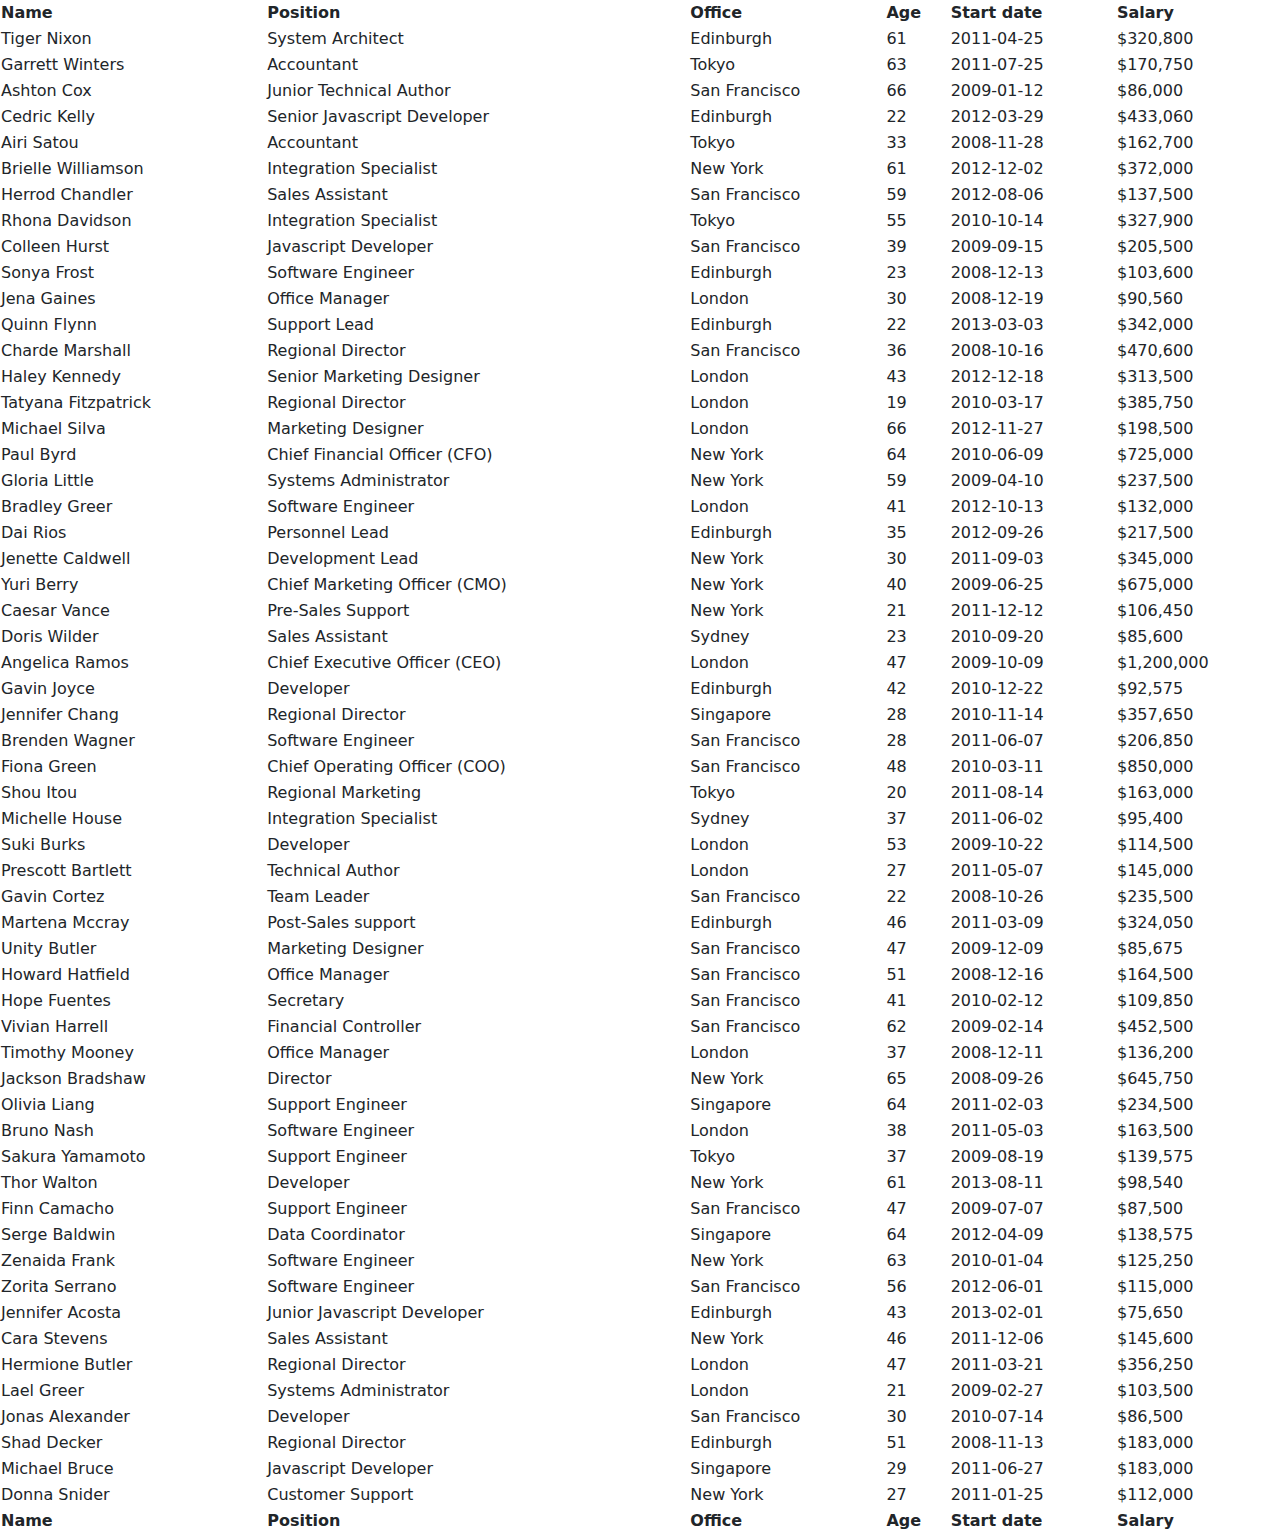
<file: test.html>
<!DOCTYPE html>
<html>
<head>
	<meta charset="utf-8">
	<meta name="viewport" content="width=device-width, initial-scale=1">
	<title></title>
	 <link rel="stylesheet" type="text/css" href="https://cdn.datatables.net/1.13.5/css/dataTables.bootstrap5.min.css">
	 <link rel="stylesheet" type="text/css" href="https://cdnjs.cloudflare.com/ajax/libs/twitter-bootstrap/5.3.0/css/bootstrap.min.css">

</head>
<body>
 <table id="example" class="display" style="width:100%">
        <thead>
            <tr>
                <th>Name</th>
                <th>Position</th>
                <th>Office</th>
                <th>Age</th>
                <th>Start date</th>
                <th>Salary</th>
            </tr>
        </thead>
        <tbody>
            <tr>
                <td>Tiger Nixon</td>
                <td>System Architect</td>
                <td>Edinburgh</td>
                <td>61</td>
                <td>2011-04-25</td>
                <td>$320,800</td>
            </tr>
            <tr>
                <td>Garrett Winters</td>
                <td>Accountant</td>
                <td>Tokyo</td>
                <td>63</td>
                <td>2011-07-25</td>
                <td>$170,750</td>
            </tr>
            <tr>
                <td>Ashton Cox</td>
                <td>Junior Technical Author</td>
                <td>San Francisco</td>
                <td>66</td>
                <td>2009-01-12</td>
                <td>$86,000</td>
            </tr>
            <tr>
                <td>Cedric Kelly</td>
                <td>Senior Javascript Developer</td>
                <td>Edinburgh</td>
                <td>22</td>
                <td>2012-03-29</td>
                <td>$433,060</td>
            </tr>
            <tr>
                <td>Airi Satou</td>
                <td>Accountant</td>
                <td>Tokyo</td>
                <td>33</td>
                <td>2008-11-28</td>
                <td>$162,700</td>
            </tr>
            <tr>
                <td>Brielle Williamson</td>
                <td>Integration Specialist</td>
                <td>New York</td>
                <td>61</td>
                <td>2012-12-02</td>
                <td>$372,000</td>
            </tr>
            <tr>
                <td>Herrod Chandler</td>
                <td>Sales Assistant</td>
                <td>San Francisco</td>
                <td>59</td>
                <td>2012-08-06</td>
                <td>$137,500</td>
            </tr>
            <tr>
                <td>Rhona Davidson</td>
                <td>Integration Specialist</td>
                <td>Tokyo</td>
                <td>55</td>
                <td>2010-10-14</td>
                <td>$327,900</td>
            </tr>
            <tr>
                <td>Colleen Hurst</td>
                <td>Javascript Developer</td>
                <td>San Francisco</td>
                <td>39</td>
                <td>2009-09-15</td>
                <td>$205,500</td>
            </tr>
            <tr>
                <td>Sonya Frost</td>
                <td>Software Engineer</td>
                <td>Edinburgh</td>
                <td>23</td>
                <td>2008-12-13</td>
                <td>$103,600</td>
            </tr>
            <tr>
                <td>Jena Gaines</td>
                <td>Office Manager</td>
                <td>London</td>
                <td>30</td>
                <td>2008-12-19</td>
                <td>$90,560</td>
            </tr>
            <tr>
                <td>Quinn Flynn</td>
                <td>Support Lead</td>
                <td>Edinburgh</td>
                <td>22</td>
                <td>2013-03-03</td>
                <td>$342,000</td>
            </tr>
            <tr>
                <td>Charde Marshall</td>
                <td>Regional Director</td>
                <td>San Francisco</td>
                <td>36</td>
                <td>2008-10-16</td>
                <td>$470,600</td>
            </tr>
            <tr>
                <td>Haley Kennedy</td>
                <td>Senior Marketing Designer</td>
                <td>London</td>
                <td>43</td>
                <td>2012-12-18</td>
                <td>$313,500</td>
            </tr>
            <tr>
                <td>Tatyana Fitzpatrick</td>
                <td>Regional Director</td>
                <td>London</td>
                <td>19</td>
                <td>2010-03-17</td>
                <td>$385,750</td>
            </tr>
            <tr>
                <td>Michael Silva</td>
                <td>Marketing Designer</td>
                <td>London</td>
                <td>66</td>
                <td>2012-11-27</td>
                <td>$198,500</td>
            </tr>
            <tr>
                <td>Paul Byrd</td>
                <td>Chief Financial Officer (CFO)</td>
                <td>New York</td>
                <td>64</td>
                <td>2010-06-09</td>
                <td>$725,000</td>
            </tr>
            <tr>
                <td>Gloria Little</td>
                <td>Systems Administrator</td>
                <td>New York</td>
                <td>59</td>
                <td>2009-04-10</td>
                <td>$237,500</td>
            </tr>
            <tr>
                <td>Bradley Greer</td>
                <td>Software Engineer</td>
                <td>London</td>
                <td>41</td>
                <td>2012-10-13</td>
                <td>$132,000</td>
            </tr>
            <tr>
                <td>Dai Rios</td>
                <td>Personnel Lead</td>
                <td>Edinburgh</td>
                <td>35</td>
                <td>2012-09-26</td>
                <td>$217,500</td>
            </tr>
            <tr>
                <td>Jenette Caldwell</td>
                <td>Development Lead</td>
                <td>New York</td>
                <td>30</td>
                <td>2011-09-03</td>
                <td>$345,000</td>
            </tr>
            <tr>
                <td>Yuri Berry</td>
                <td>Chief Marketing Officer (CMO)</td>
                <td>New York</td>
                <td>40</td>
                <td>2009-06-25</td>
                <td>$675,000</td>
            </tr>
            <tr>
                <td>Caesar Vance</td>
                <td>Pre-Sales Support</td>
                <td>New York</td>
                <td>21</td>
                <td>2011-12-12</td>
                <td>$106,450</td>
            </tr>
            <tr>
                <td>Doris Wilder</td>
                <td>Sales Assistant</td>
                <td>Sydney</td>
                <td>23</td>
                <td>2010-09-20</td>
                <td>$85,600</td>
            </tr>
            <tr>
                <td>Angelica Ramos</td>
                <td>Chief Executive Officer (CEO)</td>
                <td>London</td>
                <td>47</td>
                <td>2009-10-09</td>
                <td>$1,200,000</td>
            </tr>
            <tr>
                <td>Gavin Joyce</td>
                <td>Developer</td>
                <td>Edinburgh</td>
                <td>42</td>
                <td>2010-12-22</td>
                <td>$92,575</td>
            </tr>
            <tr>
                <td>Jennifer Chang</td>
                <td>Regional Director</td>
                <td>Singapore</td>
                <td>28</td>
                <td>2010-11-14</td>
                <td>$357,650</td>
            </tr>
            <tr>
                <td>Brenden Wagner</td>
                <td>Software Engineer</td>
                <td>San Francisco</td>
                <td>28</td>
                <td>2011-06-07</td>
                <td>$206,850</td>
            </tr>
            <tr>
                <td>Fiona Green</td>
                <td>Chief Operating Officer (COO)</td>
                <td>San Francisco</td>
                <td>48</td>
                <td>2010-03-11</td>
                <td>$850,000</td>
            </tr>
            <tr>
                <td>Shou Itou</td>
                <td>Regional Marketing</td>
                <td>Tokyo</td>
                <td>20</td>
                <td>2011-08-14</td>
                <td>$163,000</td>
            </tr>
            <tr>
                <td>Michelle House</td>
                <td>Integration Specialist</td>
                <td>Sydney</td>
                <td>37</td>
                <td>2011-06-02</td>
                <td>$95,400</td>
            </tr>
            <tr>
                <td>Suki Burks</td>
                <td>Developer</td>
                <td>London</td>
                <td>53</td>
                <td>2009-10-22</td>
                <td>$114,500</td>
            </tr>
            <tr>
                <td>Prescott Bartlett</td>
                <td>Technical Author</td>
                <td>London</td>
                <td>27</td>
                <td>2011-05-07</td>
                <td>$145,000</td>
            </tr>
            <tr>
                <td>Gavin Cortez</td>
                <td>Team Leader</td>
                <td>San Francisco</td>
                <td>22</td>
                <td>2008-10-26</td>
                <td>$235,500</td>
            </tr>
            <tr>
                <td>Martena Mccray</td>
                <td>Post-Sales support</td>
                <td>Edinburgh</td>
                <td>46</td>
                <td>2011-03-09</td>
                <td>$324,050</td>
            </tr>
            <tr>
                <td>Unity Butler</td>
                <td>Marketing Designer</td>
                <td>San Francisco</td>
                <td>47</td>
                <td>2009-12-09</td>
                <td>$85,675</td>
            </tr>
            <tr>
                <td>Howard Hatfield</td>
                <td>Office Manager</td>
                <td>San Francisco</td>
                <td>51</td>
                <td>2008-12-16</td>
                <td>$164,500</td>
            </tr>
            <tr>
                <td>Hope Fuentes</td>
                <td>Secretary</td>
                <td>San Francisco</td>
                <td>41</td>
                <td>2010-02-12</td>
                <td>$109,850</td>
            </tr>
            <tr>
                <td>Vivian Harrell</td>
                <td>Financial Controller</td>
                <td>San Francisco</td>
                <td>62</td>
                <td>2009-02-14</td>
                <td>$452,500</td>
            </tr>
            <tr>
                <td>Timothy Mooney</td>
                <td>Office Manager</td>
                <td>London</td>
                <td>37</td>
                <td>2008-12-11</td>
                <td>$136,200</td>
            </tr>
            <tr>
                <td>Jackson Bradshaw</td>
                <td>Director</td>
                <td>New York</td>
                <td>65</td>
                <td>2008-09-26</td>
                <td>$645,750</td>
            </tr>
            <tr>
                <td>Olivia Liang</td>
                <td>Support Engineer</td>
                <td>Singapore</td>
                <td>64</td>
                <td>2011-02-03</td>
                <td>$234,500</td>
            </tr>
            <tr>
                <td>Bruno Nash</td>
                <td>Software Engineer</td>
                <td>London</td>
                <td>38</td>
                <td>2011-05-03</td>
                <td>$163,500</td>
            </tr>
            <tr>
                <td>Sakura Yamamoto</td>
                <td>Support Engineer</td>
                <td>Tokyo</td>
                <td>37</td>
                <td>2009-08-19</td>
                <td>$139,575</td>
            </tr>
            <tr>
                <td>Thor Walton</td>
                <td>Developer</td>
                <td>New York</td>
                <td>61</td>
                <td>2013-08-11</td>
                <td>$98,540</td>
            </tr>
            <tr>
                <td>Finn Camacho</td>
                <td>Support Engineer</td>
                <td>San Francisco</td>
                <td>47</td>
                <td>2009-07-07</td>
                <td>$87,500</td>
            </tr>
            <tr>
                <td>Serge Baldwin</td>
                <td>Data Coordinator</td>
                <td>Singapore</td>
                <td>64</td>
                <td>2012-04-09</td>
                <td>$138,575</td>
            </tr>
            <tr>
                <td>Zenaida Frank</td>
                <td>Software Engineer</td>
                <td>New York</td>
                <td>63</td>
                <td>2010-01-04</td>
                <td>$125,250</td>
            </tr>
            <tr>
                <td>Zorita Serrano</td>
                <td>Software Engineer</td>
                <td>San Francisco</td>
                <td>56</td>
                <td>2012-06-01</td>
                <td>$115,000</td>
            </tr>
            <tr>
                <td>Jennifer Acosta</td>
                <td>Junior Javascript Developer</td>
                <td>Edinburgh</td>
                <td>43</td>
                <td>2013-02-01</td>
                <td>$75,650</td>
            </tr>
            <tr>
                <td>Cara Stevens</td>
                <td>Sales Assistant</td>
                <td>New York</td>
                <td>46</td>
                <td>2011-12-06</td>
                <td>$145,600</td>
            </tr>
            <tr>
                <td>Hermione Butler</td>
                <td>Regional Director</td>
                <td>London</td>
                <td>47</td>
                <td>2011-03-21</td>
                <td>$356,250</td>
            </tr>
            <tr>
                <td>Lael Greer</td>
                <td>Systems Administrator</td>
                <td>London</td>
                <td>21</td>
                <td>2009-02-27</td>
                <td>$103,500</td>
            </tr>
            <tr>
                <td>Jonas Alexander</td>
                <td>Developer</td>
                <td>San Francisco</td>
                <td>30</td>
                <td>2010-07-14</td>
                <td>$86,500</td>
            </tr>
            <tr>
                <td>Shad Decker</td>
                <td>Regional Director</td>
                <td>Edinburgh</td>
                <td>51</td>
                <td>2008-11-13</td>
                <td>$183,000</td>
            </tr>
            <tr>
                <td>Michael Bruce</td>
                <td>Javascript Developer</td>
                <td>Singapore</td>
                <td>29</td>
                <td>2011-06-27</td>
                <td>$183,000</td>
            </tr>
            <tr>
                <td>Donna Snider</td>
                <td>Customer Support</td>
                <td>New York</td>
                <td>27</td>
                <td>2011-01-25</td>
                <td>$112,000</td>
            </tr>
        </tbody>
        <tfoot>
            <tr>
                <th>Name</th>
                <th>Position</th>
                <th>Office</th>
                <th>Age</th>
                <th>Start date</th>
                <th>Salary</th>
            </tr>
        </tfoot>
    </table>
    	   <script src="https://code.jquery.com/jquery-3.7.0.js"></script>
  <script src="https://cdn.datatables.net/1.13.5/js/jquery.dataTables.min.js"></script>
  <script src="https://cdn.datatables.net/1.13.5/js/dataTables.bootstrap5.min.js"></script>
</body>
</html>
</file>
